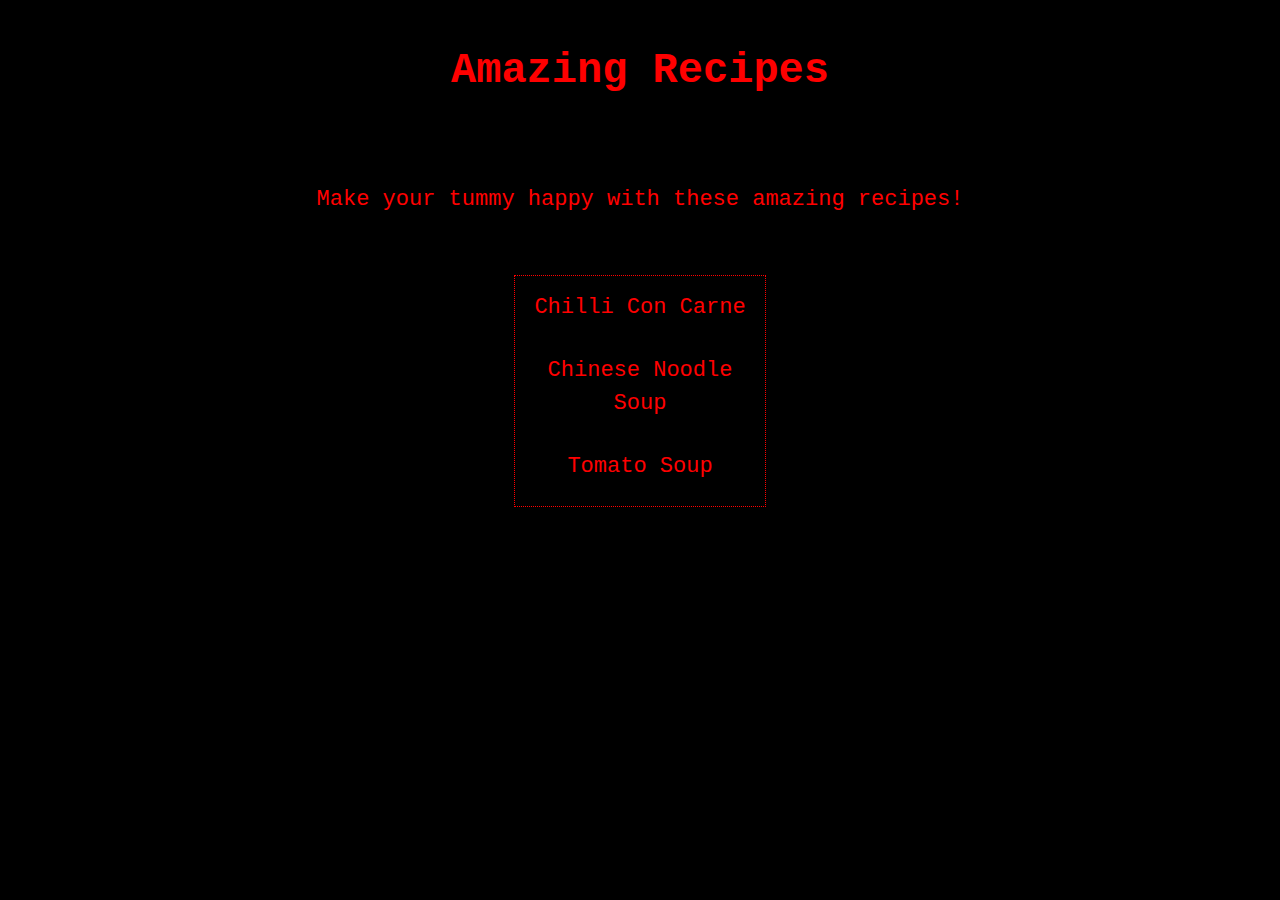
<file: index.html>
<!DOCTYPE html>
<html lang="en">
<head>
    <meta charset="UTF-8">
    <meta name="viewport" content="width=device-width, initial-scale=1.0">
    <title>Amazing Recipes</title>
    <link rel="stylesheet" href="styles.css">
</head>
<body>
    <h1>Amazing Recipes</h1>
    <p class="tagline">Make your tummy happy with these amazing recipes!</p>
    <ul class="links">
        <li class="link"><a href="recipes/chilli.html">Chilli Con Carne</a></li>
        <li class="link"><a href="recipes/noodle_soup.html">Chinese Noodle Soup</a></li>
        <li class="link"><a href="recipes/tomato_soup.html">Tomato Soup</a></li>
    </ul>
</body>
</html>
</file>
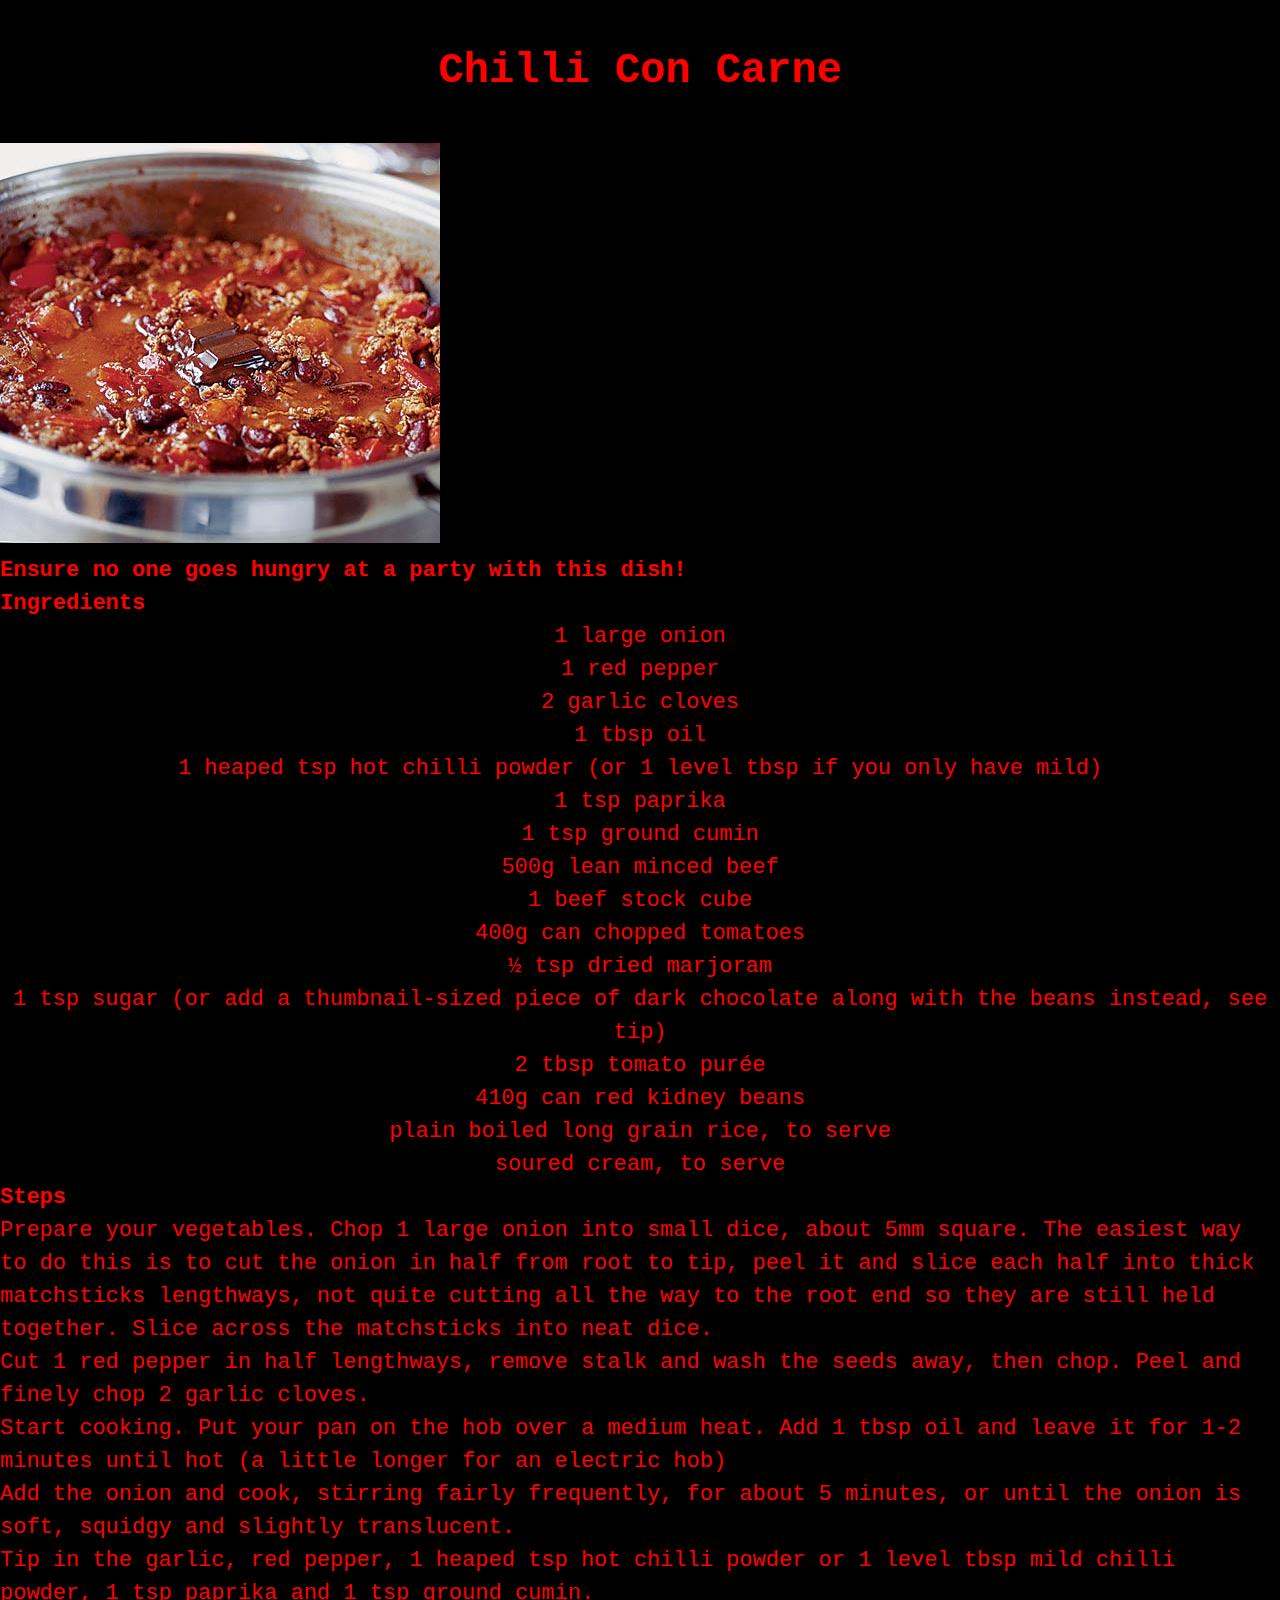
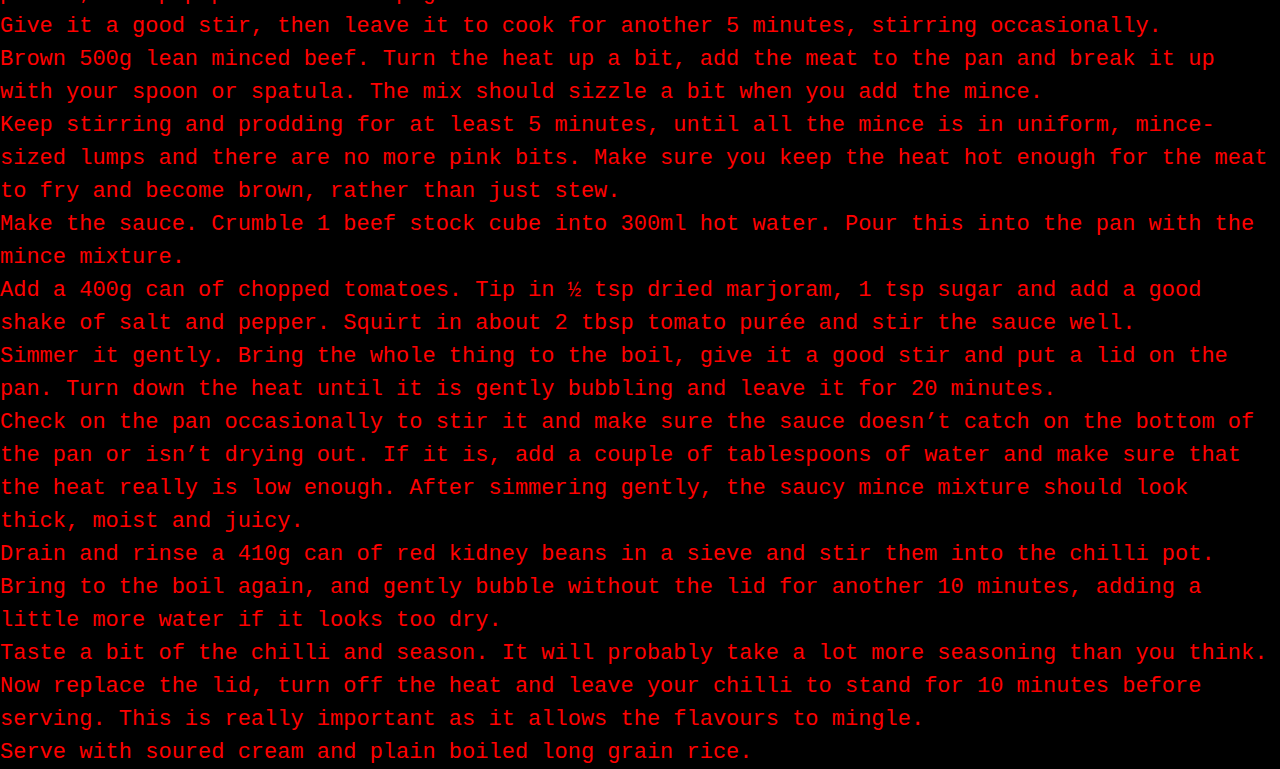
<file: recipes/chilli.html>
<!DOCTYPE html>
<html lang="en">
<head>
    <meta charset="UTF-8">
    <meta name="viewport" content="width=device-width, initial-scale=1.0">
    <title>Scrumptious Chilli</title>
    <link rel="stylesheet" href="../styles.css">
</head>
<body>
    <h1>Chilli Con Carne</h1>
    <img src="../img/chilli.jpg" alt="Gourmet dish of chilli">
    <h2>Ensure no one goes hungry at a party with this dish!</h2>
    <h4>Ingredients</h4>
    <ul>
        <li>1 large onion</li>
        <li>1 red pepper</li>
        <li>2 garlic cloves</li>
        <li>1 tbsp oil</li>
        <li>1 heaped tsp hot chilli powder (or 1 level tbsp if you only have mild)</li>
        <li>1 tsp paprika</li>
        <li>1 tsp ground cumin</li>
        <li>500g lean minced beef</li>
        <li>1 beef stock cube</li>
        <li>400g can chopped tomatoes</li>
        <li>½ tsp dried marjoram</li>
        <li>1 tsp sugar (or add a thumbnail-sized piece of dark chocolate along with the beans instead, see tip)</li>
        <li>2 tbsp tomato purée</li>
        <li>410g can red kidney beans</li>
        <li>plain boiled long grain rice, to serve</li>
        <li>soured cream, to serve</li>
    </ul>
    <h4>Steps</h4>
    <ol>
        <li>Prepare your vegetables. Chop 1 large onion into small dice, about 5mm square. The easiest way to do this is to cut the onion in half from root to tip, peel it and slice each half into thick matchsticks lengthways, not quite cutting all the way to the root end so they are still held together. Slice across the matchsticks into neat dice.</li>
        <li>Cut 1 red pepper in half lengthways, remove stalk and wash the seeds away, then chop. Peel and finely chop 2 garlic cloves.</li>
        <li>Start cooking. Put your pan on the hob over a medium heat. Add 1 tbsp oil and leave it for 1-2 minutes until hot (a little longer for an electric hob)</li>
        <li>Add the onion and cook, stirring fairly frequently, for about 5 minutes, or until the onion is soft, squidgy and slightly translucent.</li>
        <li>Tip in the garlic, red pepper, 1 heaped tsp hot chilli powder or 1 level tbsp mild chilli powder, 1 tsp paprika and 1 tsp ground cumin.</li>
        <li>Give it a good stir, then leave it to cook for another 5 minutes, stirring occasionally.</li>
        <li>Brown 500g lean minced beef. Turn the heat up a bit, add the meat to the pan and break it up with your spoon or spatula. The mix should sizzle a bit when you add the mince.</li>
        <li>Keep stirring and prodding for at least 5 minutes, until all the mince is in uniform, mince-sized lumps and there are no more pink bits. Make sure you keep the heat hot enough for the meat to fry and become brown, rather than just stew.</li>
        <li>Make the sauce. Crumble 1 beef stock cube into 300ml hot water. Pour this into the pan with the mince mixture.</li>
        <li>Add a 400g can of chopped tomatoes. Tip in ½ tsp dried marjoram, 1 tsp sugar and add a good shake of salt and pepper. Squirt in about 2 tbsp tomato purée and stir the sauce well.</li>
        <li>Simmer it gently. Bring the whole thing to the boil, give it a good stir and put a lid on the pan. Turn down the heat until it is gently bubbling and leave it for 20 minutes.</li>
        <li>Check on the pan occasionally to stir it and make sure the sauce doesn’t catch on the bottom of the pan or isn’t drying out. If it is, add a couple of tablespoons of water and make sure that the heat really is low enough. After simmering gently, the saucy mince mixture should look thick, moist and juicy.</li>
        <li>Drain and rinse a 410g can of red kidney beans in a sieve and stir them into the chilli pot. Bring to the boil again, and gently bubble without the lid for another 10 minutes, adding a little more water if it looks too dry.</li>
        <li>Taste a bit of the chilli and season. It will probably take a lot more seasoning than you think.</li>
        <li>Now replace the lid, turn off the heat and leave your chilli to stand for 10 minutes before serving. This is really important as it allows the flavours to mingle.</li>
        <li>Serve with soured cream and plain boiled long grain rice.</li>
    </ol>
</body>
</html>
</file>
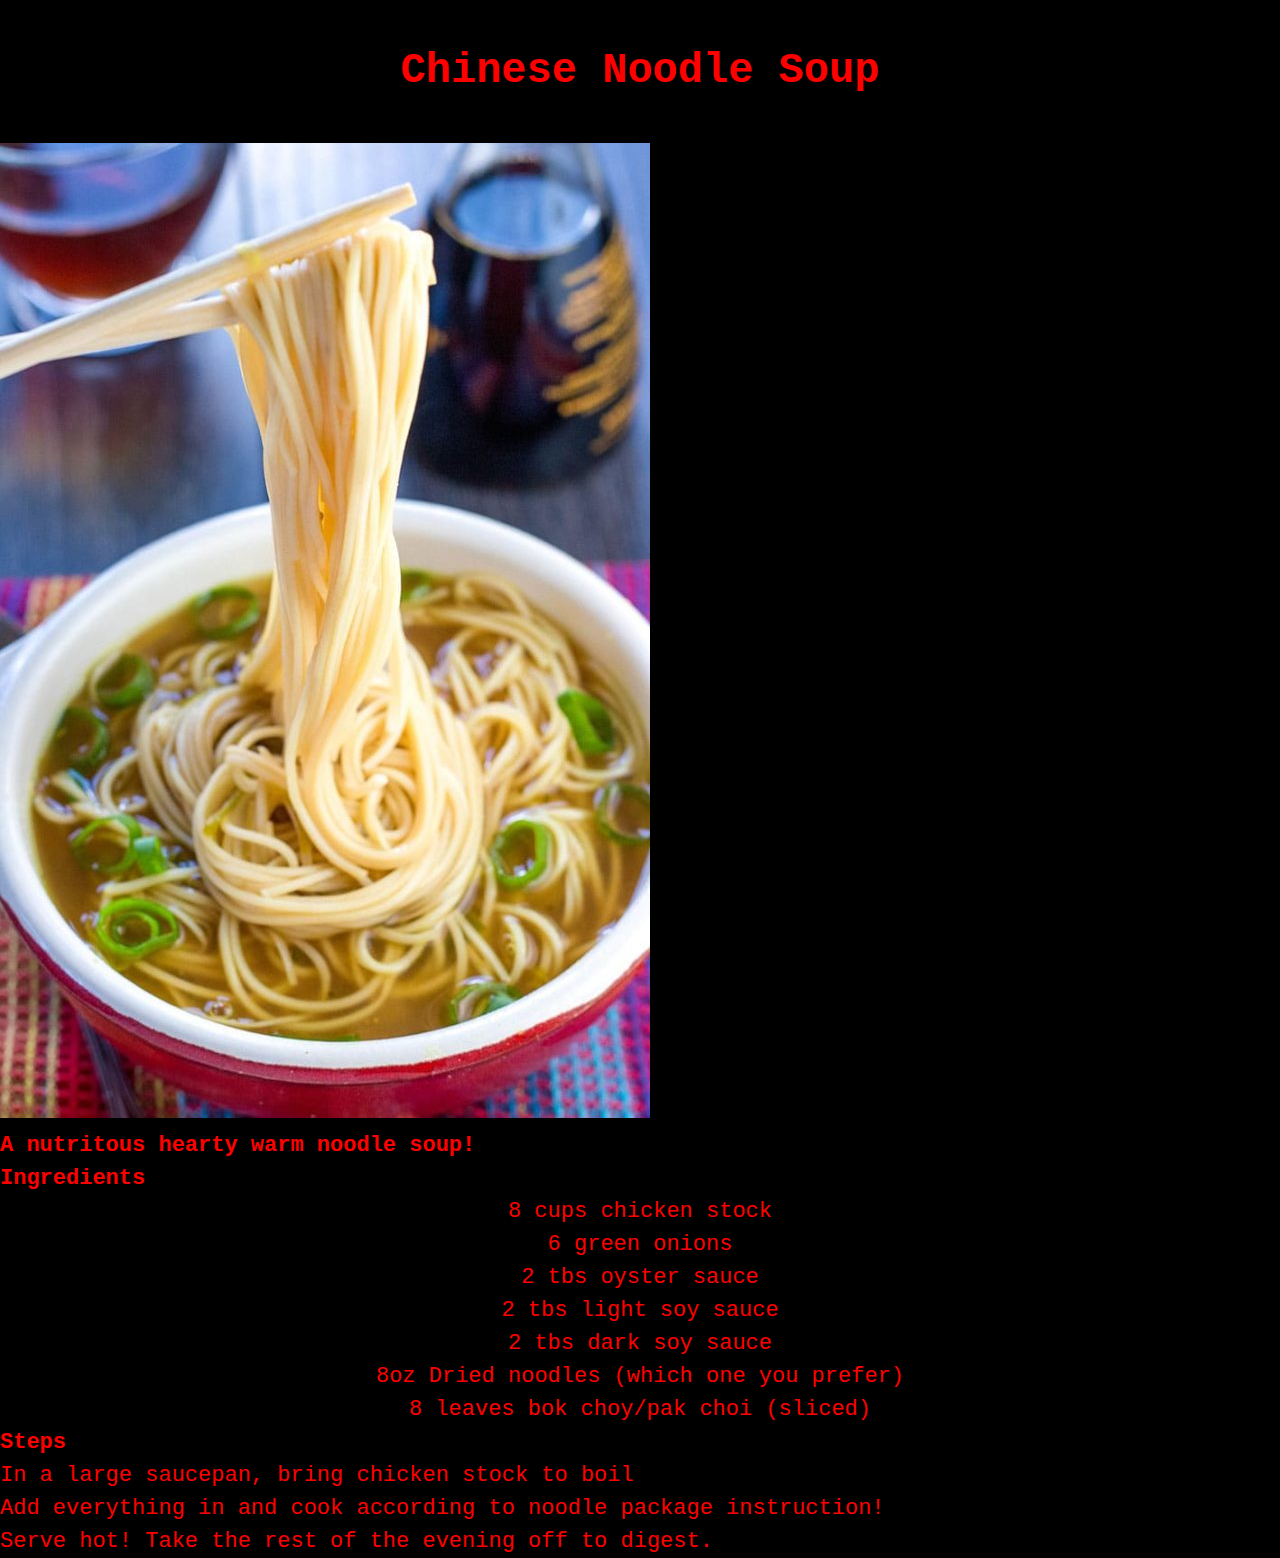
<file: recipes/noodle_soup.html>
<!DOCTYPE html>
<html lang="en">
<head>
    <meta charset="UTF-8">
    <meta name="viewport" content="width=device-width, initial-scale=1.0">
    <title>Easy Noodles</title>
    <link rel="stylesheet" href="../styles.css">
</head>
<body>
    <h1>Chinese Noodle Soup</h1>
    <img src="../img/noodlesoup.jpg" alt="A delicious noodle soup">
    <h2>A nutritous hearty warm noodle soup!</h2>
    <h4>Ingredients</h4>
    <ul>
        <li>8 cups chicken stock</li>
        <li>6 green onions</li>
        <li>2 tbs oyster sauce</li>
        <li>2 tbs light soy sauce</li>
        <li> 2 tbs dark soy sauce</li>
        <li>8oz Dried noodles (which one you prefer)</li>
        <li>8 leaves bok choy/pak choi (sliced)</li>
    </ul>
    <h4>Steps</h4>
    <ol>
        <li>In a large saucepan, bring chicken stock to boil</li>
        <li>Add everything in and cook according to noodle package instruction!</li>
        <li>Serve hot! Take the rest of the evening off to digest.</li>
    </ol>

</body>
</html>
</file>
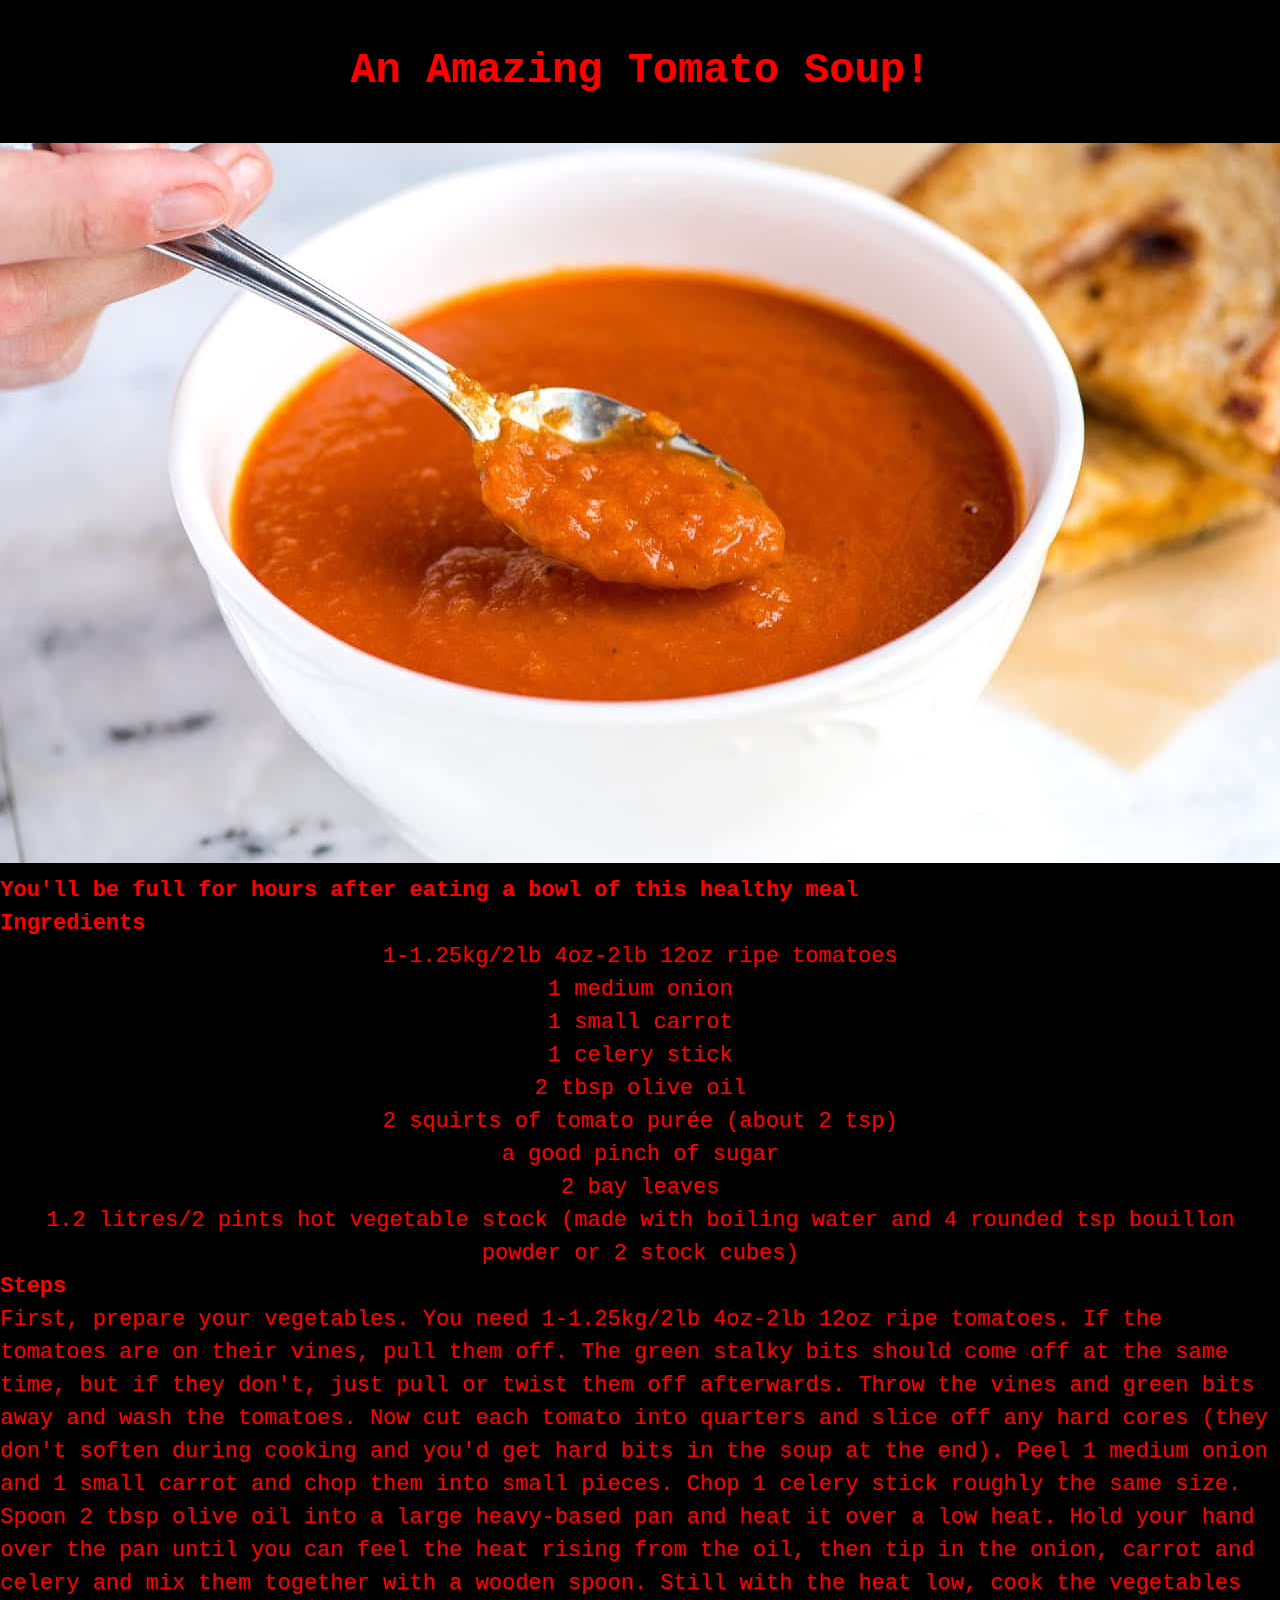
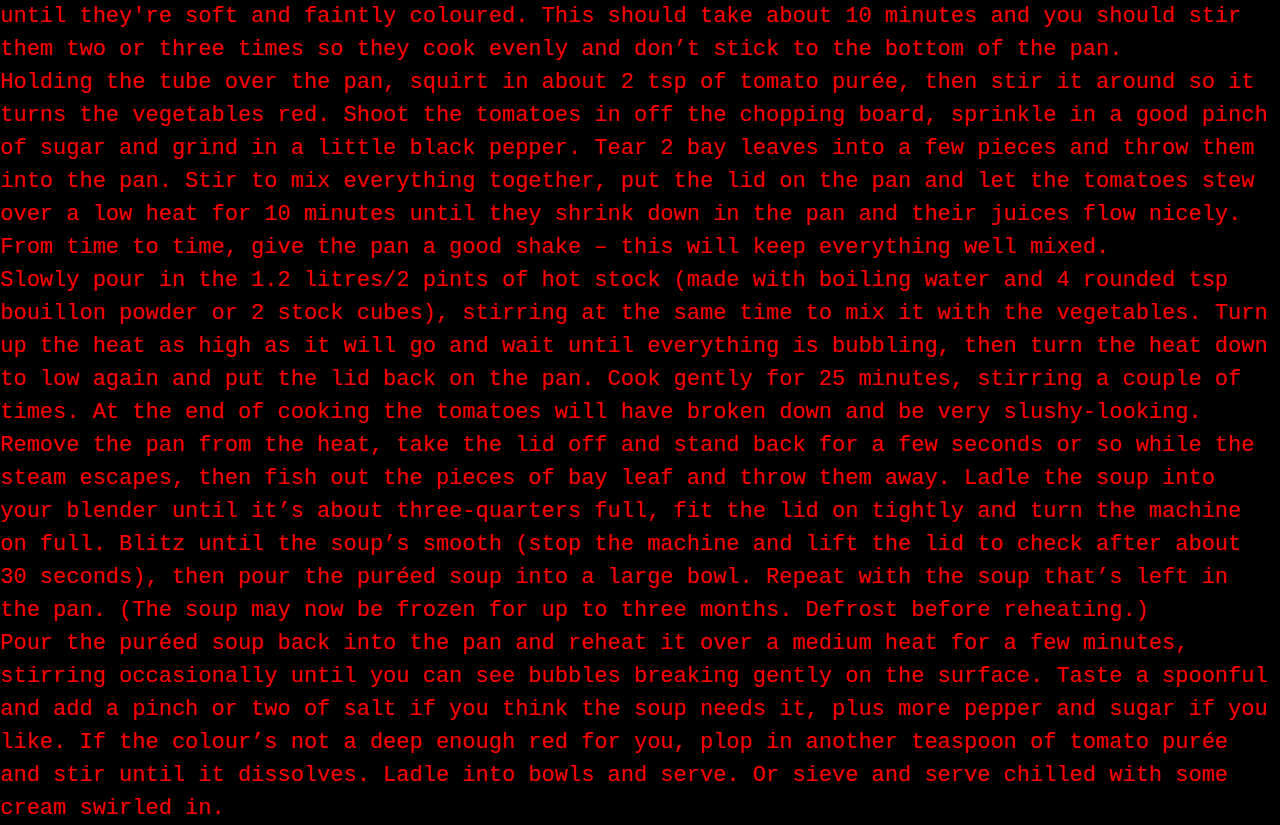
<file: recipes/tomato_soup.html>
<!DOCTYPE html>
<html lang="en">
<head>
    <meta charset="UTF-8">
    <meta name="viewport" content="width=<device-width>, initial-scale=1.0">
    <title>Hearty Tomato Soup</title>
    <link rel="stylesheet" href="../styles.css">
</head>
<body>
    <h1>An Amazing Tomato Soup!</h1>
    <img src="../img/tomatosoup.jpg" alt="Delicious tomato soup!">
    <h2>You'll be full for hours after eating a bowl of this healthy meal</h2>
    <h4>Ingredients</h4>
    <ul>
        <li>1-1.25kg/2lb 4oz-2lb 12oz ripe tomatoes</li>
        <li>1 medium onion</li>
        <li>1 small carrot</li>
        <li>1 celery stick</li>
        <li>2 tbsp olive oil</li>
        <li>2 squirts of tomato purée (about 2 tsp)</li>
        <li>a good pinch of sugar</li>
        <li>2 bay leaves</li>
        <li>1.2 litres/2 pints hot vegetable stock (made with boiling water and 4 rounded tsp bouillon powder or 2 stock cubes)</li>
    </ul>
    <h4>Steps</h4>
    <ol>
        <li>First, prepare your vegetables. You need 1-1.25kg/2lb 4oz-2lb 12oz ripe tomatoes. If the tomatoes are on their vines, pull them off. The green stalky bits should come off at the same time, but if they don't, just pull or twist them off afterwards. Throw the vines and green bits away and wash the tomatoes. Now cut each tomato into quarters and slice off any hard cores (they don't soften during cooking and you'd get hard bits in the soup at the end). Peel 1 medium onion and 1 small carrot and chop them into small pieces. Chop 1 celery stick roughly the same size.</li>
        <li>Spoon 2 tbsp olive oil into a large heavy-based pan and heat it over a low heat. Hold your hand over the pan until you can feel the heat rising from the oil, then tip in the onion, carrot and celery and mix them together with a wooden spoon. Still with the heat low, cook the vegetables until they're soft and faintly coloured. This should take about 10 minutes and you should stir them two or three times so they cook evenly and don’t stick to the bottom of the pan.</li>
        <li>Holding the tube over the pan, squirt in about 2 tsp of tomato purée, then stir it around so it turns the vegetables red. Shoot the tomatoes in off the chopping board, sprinkle in a good pinch of sugar and grind in a little black pepper. Tear 2 bay leaves into a few pieces and throw them into the pan. Stir to mix everything together, put the lid on the pan and let the tomatoes stew over a low heat for 10 minutes until they shrink down in the pan and their juices flow nicely. From time to time, give the pan a good shake – this will keep everything well mixed.</li>
        <li>Slowly pour in the 1.2 litres/2 pints of hot stock (made with boiling water and 4 rounded tsp bouillon powder or 2 stock cubes), stirring at the same time to mix it with the vegetables. Turn up the heat as high as it will go and wait until everything is bubbling, then turn the heat down to low again and put the lid back on the pan. Cook gently for 25 minutes, stirring a couple of times. At the end of cooking the tomatoes will have broken down and be very slushy-looking.</li>
        <li>Remove the pan from the heat, take the lid off and stand back for a few seconds or so while the steam escapes, then fish out the pieces of bay leaf and throw them away. Ladle the soup into your blender until it’s about three-quarters full, fit the lid on tightly and turn the machine on full. Blitz until the soup’s smooth (stop the machine and lift the lid to check after about 30 seconds), then pour the puréed soup into a large bowl. Repeat with the soup that’s left in the pan. (The soup may now be frozen for up to three months. Defrost before reheating.)</li>
        <li>Pour the puréed soup back into the pan and reheat it over a medium heat for a few minutes, stirring occasionally until you can see bubbles breaking gently on the surface. Taste a spoonful and add a pinch or two of salt if you think the soup needs it, plus more pepper and sugar if you like. If the colour’s not a deep enough red for you, plop in another teaspoon of tomato purée and stir until it dissolves. Ladle into bowls and serve. Or sieve and serve chilled with some cream swirled in.</li>
    </ol>
</body>
</html>
</file>
<file: styles.css>
* {
    background-color: black;
    color: red;
    font-family: 'Courier New', Courier, monospace;
    line-height: 1.5;
    box-sizing: border-box;
    padding: 0 ;
    margin: 0;
    font-size: 22px;
}

h1 {
    text-align: center;
    padding: 20px;
    margin: 20px;
    font-size: 42px;
}

p {
    text-align: center;
}

ul {
    text-align: center;
    list-style: none;
}

.links {
    outline: 1px dotted red;
    height: 230px;
    width: 250px; 
    text-align: center;
    margin: auto;
}

.tagline {
    padding: 20px; 
    margin: 40px;
}

.link {
    padding: 15px;
}

a {
    text-decoration: none;
}
</file>
